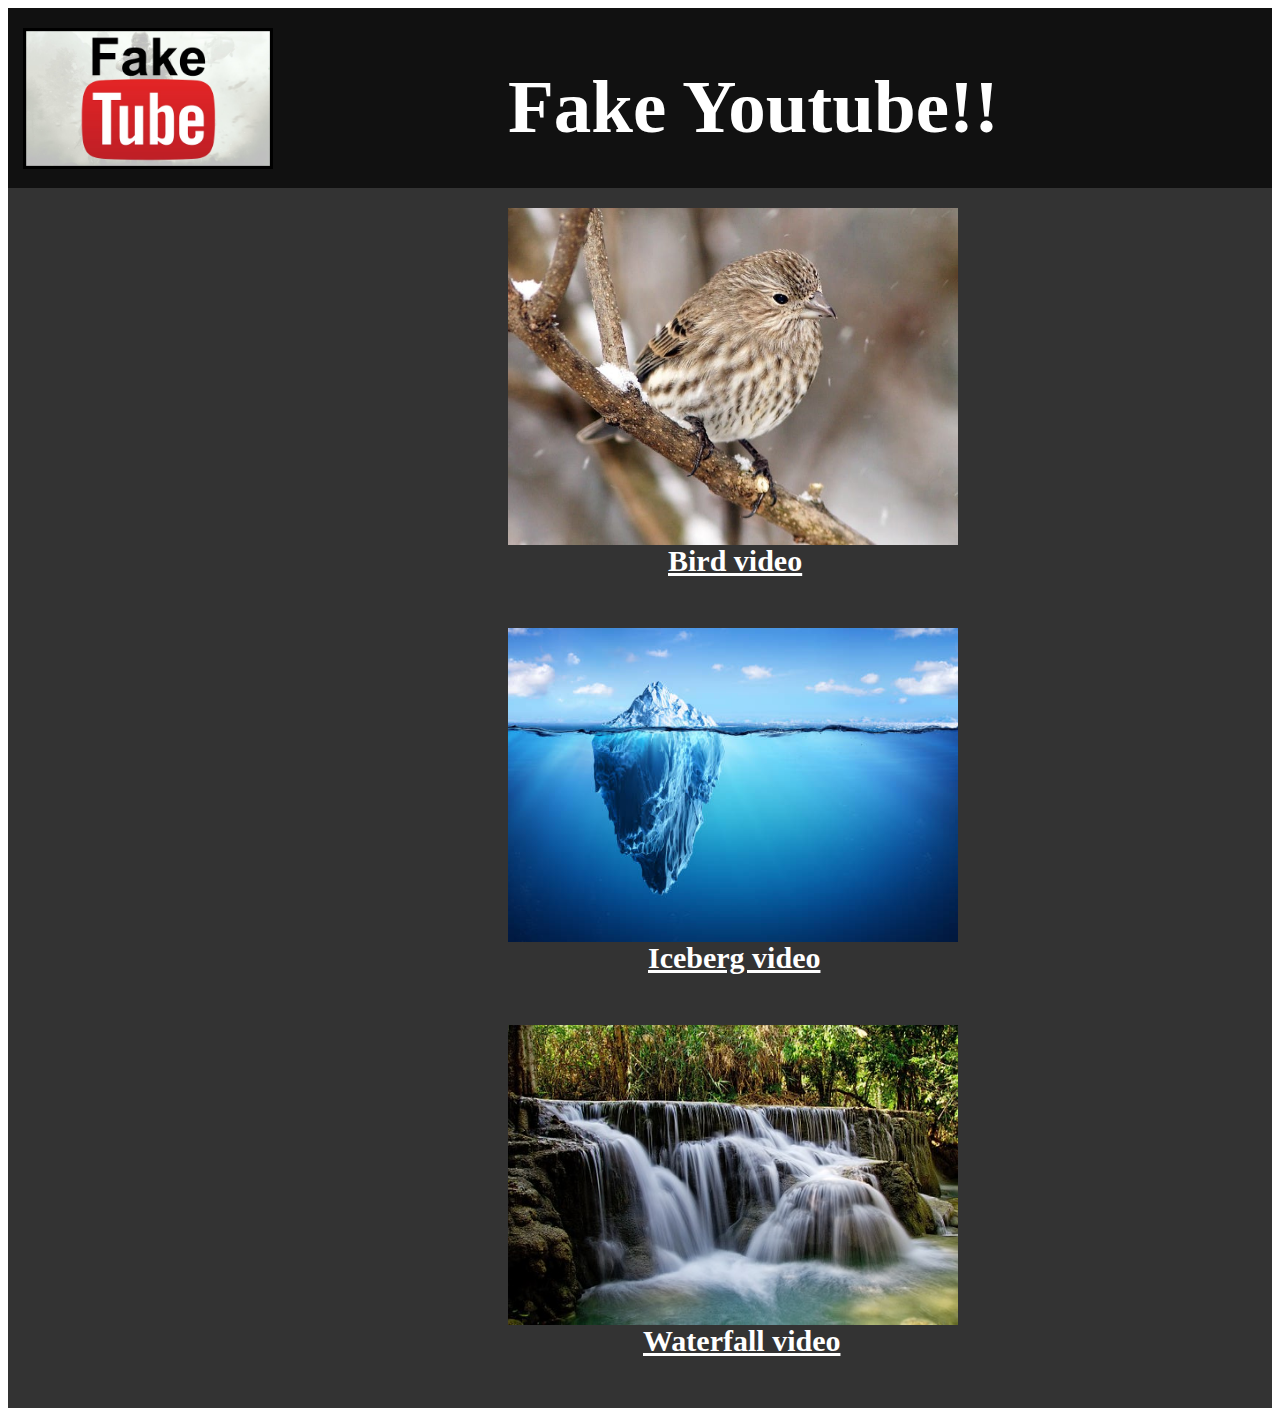
<file: index/index.html>
<!DOCTYPE html>
<html>
  <head>
    <link rel="stylesheet" href="../css/index.css">
    <title>Fake Youtube (DON'T SUE PLEASE!!!)</title>
  </head>
  <body>
  <header>
    <img id="logo" src="../images/fake_tube.jpg" alt="Fake_Tube.jpg" width="250">
    <h1>Fake Youtube!!</h1>
  </header>
  <main>

    <div>
      <a href="../bird/bird.html">
        <img id="bird" src="../images/bird_image.jpg" alt="bird_image.jpg" width="450">
      </a>
      <h3 id="bird_link"><a href="../bird/bird.html">Bird video</a></h3>
    </div>

    <div>
      <a href="../iceberg/iceberg.html">
        <img  id="iceberg" src="../images/iceberg_image.jpg" alt="iceberg_image.jpg" width="450">
      </a>
      <h3 id="iceberg_link"><a href="../iceberg/iceberg.html">Iceberg video</a></h3>
    </div>

    <div>
      <a href="../waterfall/waterfall.html">
        <img id="waterfall" src="../images/waterfall_image.jpg" alt="waterfall_image.jpg" width="450">
      </a>
      <h3 id="waterfall_link"><a href="../waterfall/waterfall.html">Waterfall video</a></h3>
    </div>
  </main>
  </body>
</html>
</file>
<file: css/index.css>
#logo {
  padding-top: 20px;
  padding-bottom: 20px;
  padding-left: 15px;
  padding-right: 15px;
}

h1 {

  color: #fff;
  font-size: 75px;
  padding-left: 500px;
  padding-bottom: 48px;
  margin-top:-129px;


}
header{
  background-color: #111;
}

main{
  background-color: #333;
  margin-top:-60px;
  padding-bottom: 20px;
}

#bird{
padding-top: 20px;
padding-left: 500px;
}

#iceberg{
  padding-top: 20px;
  padding-left: 500px;
}
#waterfall{
  padding-top: 20px;
  padding-left: 500px;

}

#bird_link{
  font-size: 30px;
  margin-top: -5px;
  padding-left: 660px;
}

#iceberg_link{
  font-size: 30px;
  margin-top: -5px;
  padding-left: 640px;
}

#waterfall_link{
  font-size: 30px;
  margin-top: -5px;
  padding-left: 635px;
}

a{
  color:white;

}
a:visited{
  color: red;
}
</file>
